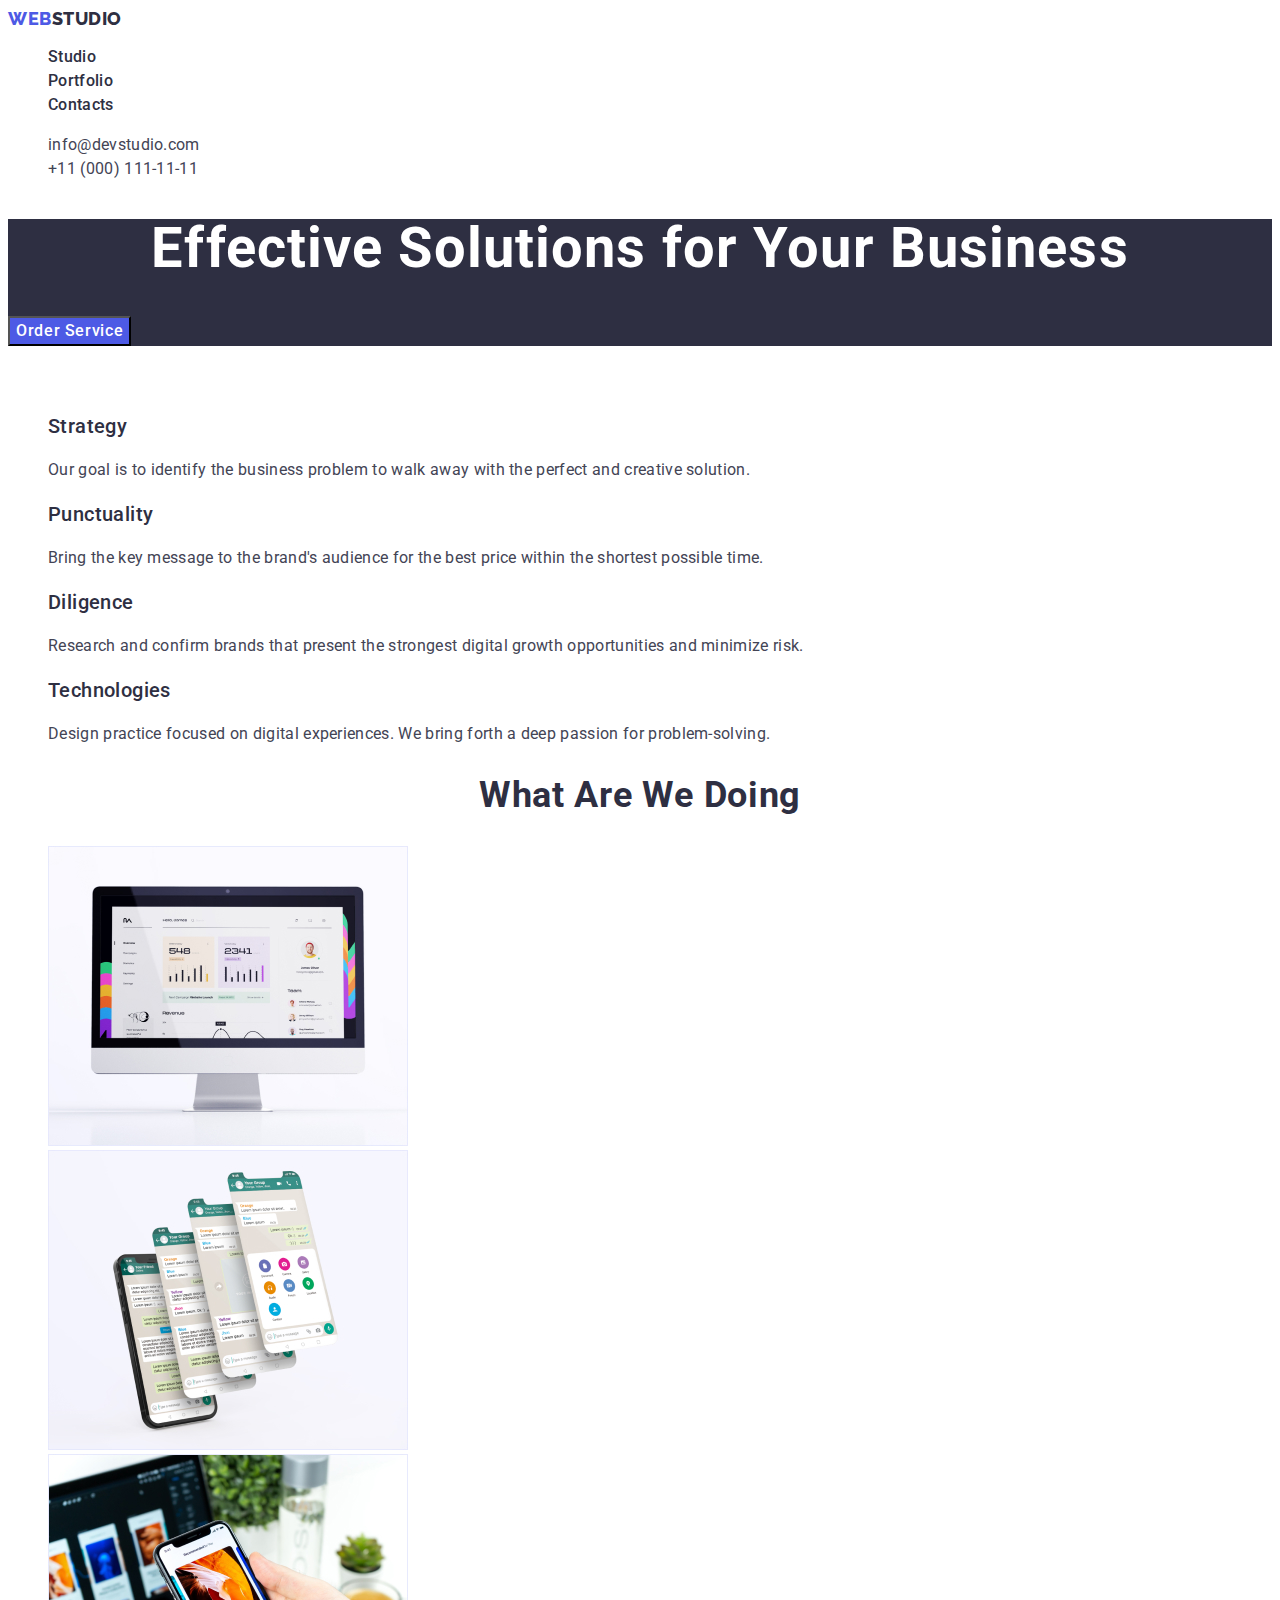
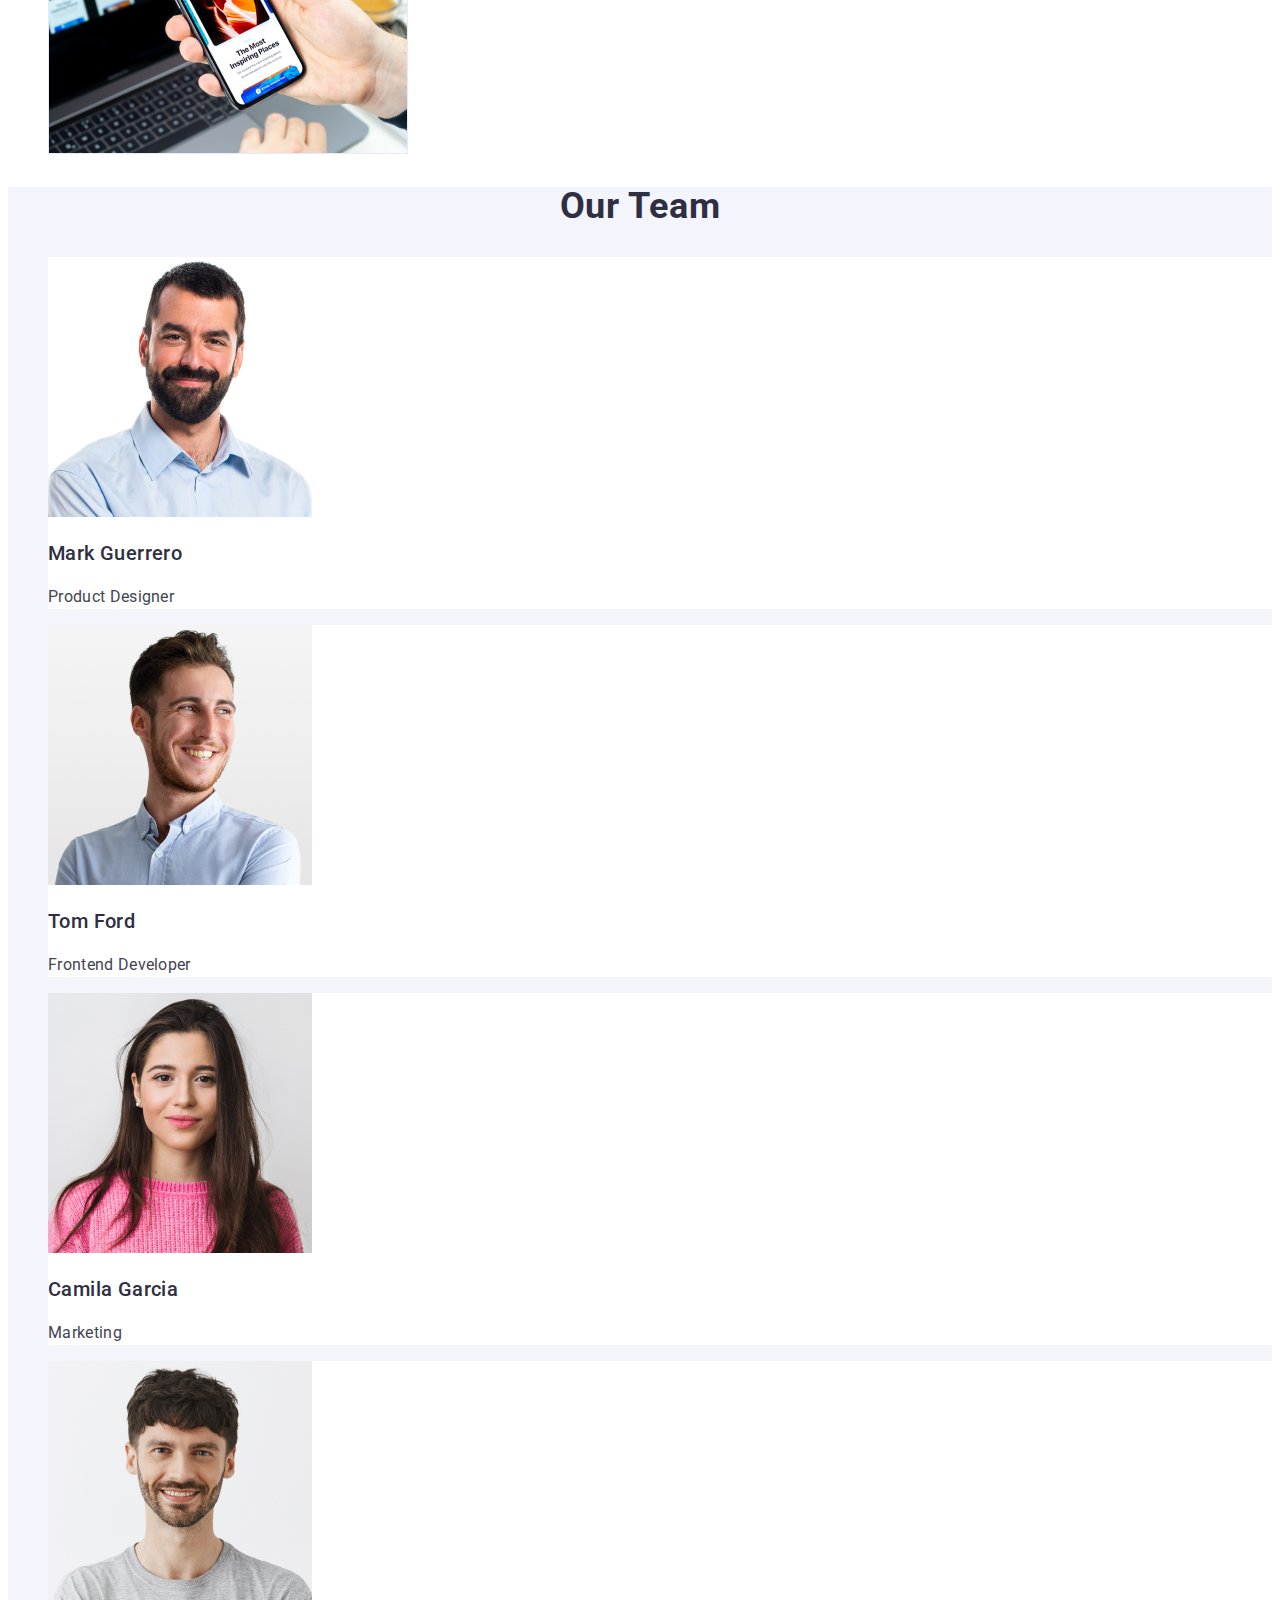
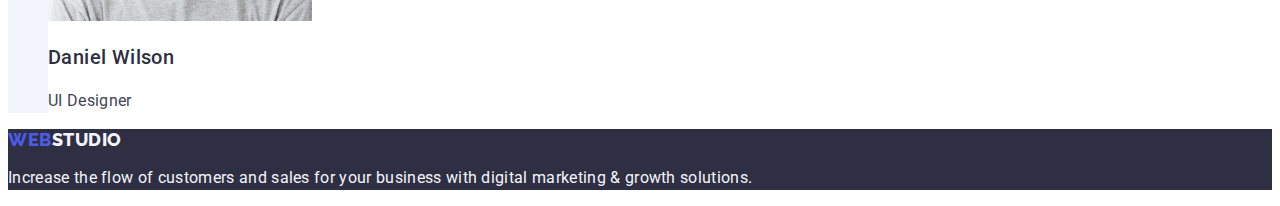
<file: index.html>
<!DOCTYPE html>
<html lang="en">
  <head>
    <meta charset="UTF-8" />
    <meta http-equiv="X-UA-Compatible" content="IE=edge" />
    <meta name="viewport" content="width=device-width, initial-scale=1.0" />
    <title>WebStudio</title>
    <link rel="stylesheet" href="./css/styles.css" />
    <link rel="preconnect" href="https://fonts.googleapis.com" />
    <link rel="preconnect" href="https://fonts.gstatic.com" crossorigin />
    <link
      href="https://fonts.googleapis.com/css2?family=Raleway:wght@800&family=Roboto:wght@400;500;700;900&display=swap"
      rel="stylesheet"
    />
  </head>
  <body>
    <header>
      <nav class="list">
        <a class="logo-link link" href="./index.html"
          >Web<span class="studio">Studio</span></a
        >

        <ul class="list">
          <li><a class="menu-link link" href="./index.html">Studio</a></li>
          <li>
            <a class="menu-link link" href="./portfolio.html">Portfolio</a>
          </li>
          <li><a class="menu-link link" href="">Contacts</a></li>
        </ul>
      </nav>
      <address class="contact list">
        <ul class="list">
          <li>
            <a class="contact-link link" href="mailto:info@devstudio.com"
              >info@devstudio.com</a
            >
          </li>
          <li>
            <a class="contact-link link" href="tel:+110001111111"
              >+11 (000) 111-11-11</a
            >
          </li>
        </ul>
      </address>
    </header>
    <main>
      <section class="first-s">
        <h1 class="sectionh">Effective Solutions for Your Business</h1>
        <button class="btn-order" type="button">Order Service</button>
      </section>
      <section>
        <h2 class="sectionhh">Section2</h2>
        <ul class="list">
          <li>
            <h3 class="sectionhhh">Strategy</h3>
            <p class="info-p">
              Our goal is to identify the business problem to walk away with the
              perfect and creative solution.
            </p>
          </li>
          <li>
            <h3 class="sectionhhh">Punctuality</h3>
            <p class="info-p">
              Bring the key message to the brand's audience for the best price
              within the shortest possible time.
            </p>
          </li>
          <li>
            <h3 class="sectionhhh">Diligence</h3>
            <p class="info-p">
              Research and confirm brands that present the strongest digital
              growth opportunities and minimize risk.
            </p>
          </li>
          <li>
            <h3 class="sectionhhh">Technologies</h3>
            <p class="info-p">
              Design practice focused on digital experiences. We bring forth a
              deep passion for problem-solving.
            </p>
          </li>
        </ul>
      </section>
      <section>
        <h2 class="secthh list">What are we doing</h2>
        <ul class="list">
          <li>
            <img
              src="./images/computer.jpg"
              alt="computer"
              width="360"
              height="300"
            />
          </li>
          <li>
            <img
              src="./images/site.jpg"
              alt="iphone"
              width="360"
              height="300"
            />
          </li>
          <li>
            <img
              src="./images/phone.jpg"
              alt="computer and iphone"
              width="360"
              height="300"
            />
          </li>
        </ul>
      </section>
      <section class="sectionteam">
        <h2 class="secthh list">Our Team</h2>
        <ul class="list">
          <li class="team-back">
            <img src="./images/mark.jpg" alt="a man with a beard" width="264" />
            <h3 class="sectionhhh">Mark Guerrero</h3>
            <p class="info-p">Product Designer</p>
          </li>
          <li class="team-back">
            <img src="./images/tom.jpg" alt="a man in a shirt" width="264" />
            <h3 class="sectionhhh">Tom Ford</h3>
            <p class="info-p">Frontend Developer</p>
          </li>
          <li class="team-back">
            <img
              src="./images/camila.jpg"
              alt="a girl in a pink sweater"
              width="264"
            />
            <h3 class="sectionhhh">Camila Garcia</h3>
            <p class="info-p">Marketing</p>
          </li>
          <li class="team-back">
            <img
              src="./images/daniel.jpg"
              alt="a man in a sriyan jacket"
              width="264"
            />
            <h3 class="sectionhhh">Daniel Wilson</h3>
            <p class="info-p">UI Designer</p>
          </li>
        </ul>
      </section>
    </main>
    <footer class="end">
      <a class="logo-link link" href="./index.html"
        >Web<span class="st-footer">Studio</span></a
      >
      <p class="footend">
        Increase the flow of customers and sales for your business with digital
        marketing & growth solutions.
      </p>
    </footer>
  </body>
</html>
</file>
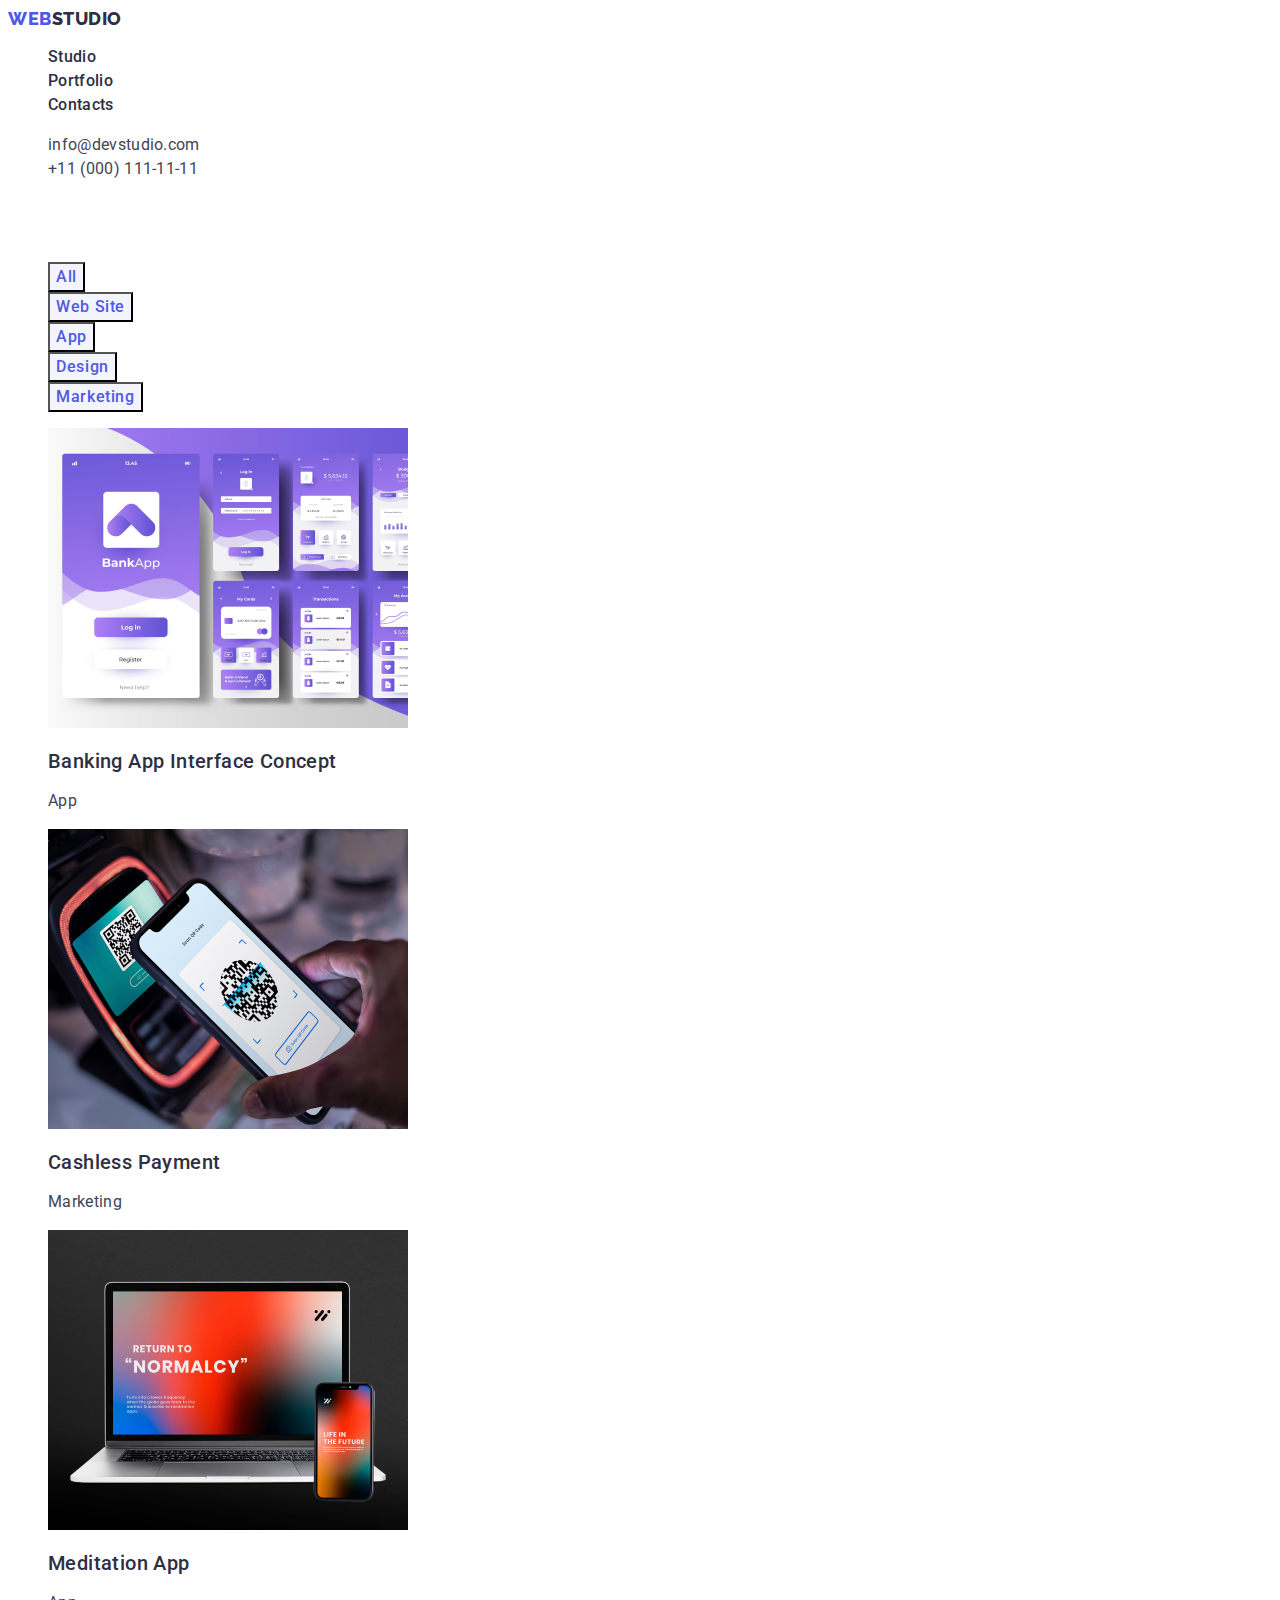
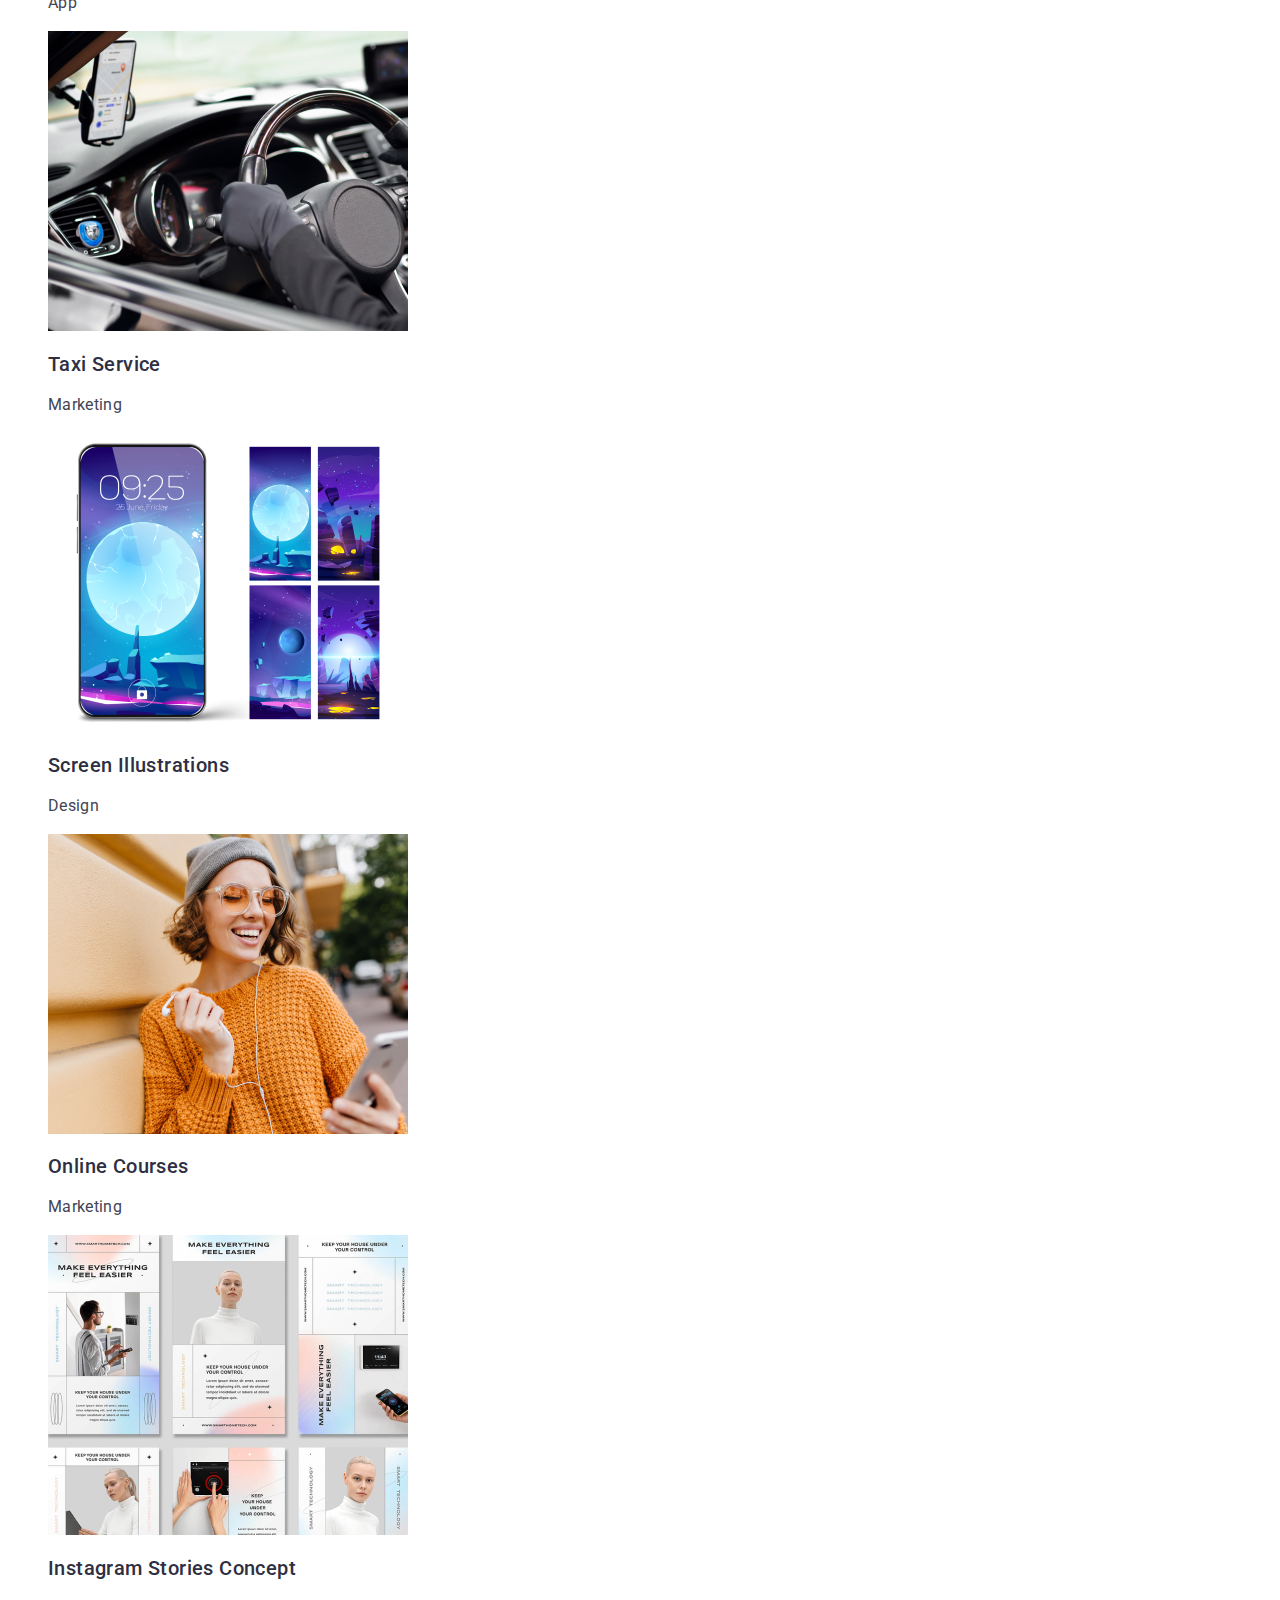
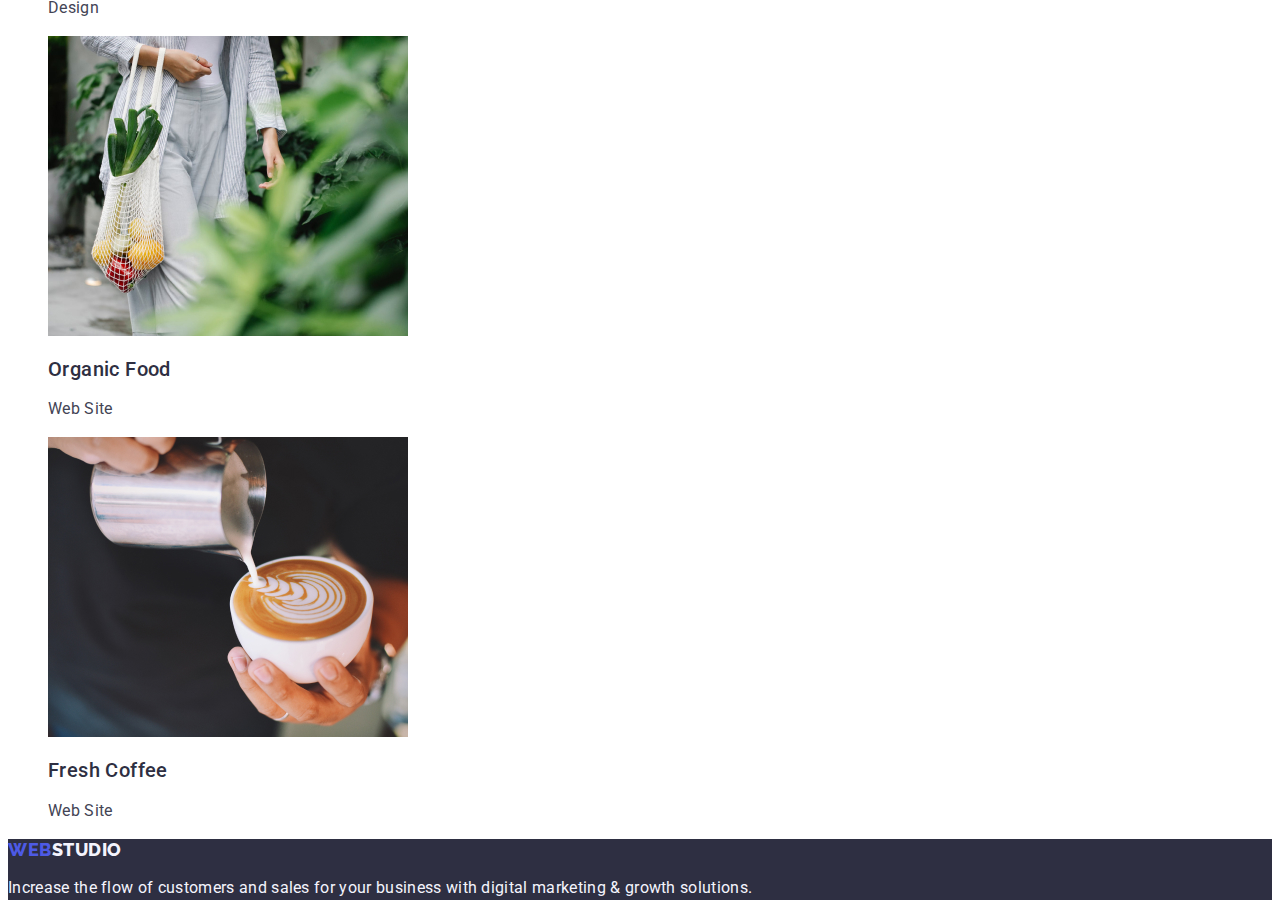
<file: portfolio.html>
<!DOCTYPE html>
<html lang="en">
  <head>
    <meta charset="UTF-8" />
    <meta http-equiv="X-UA-Compatible" content="IE=edge" />
    <meta name="viewport" content="width=device-width, initial-scale=1.0" />
    <title>Document</title>
    <link rel="stylesheet" href="./css/styles.css" />
    <link rel="preconnect" href="https://fonts.googleapis.com" />
    <link rel="preconnect" href="https://fonts.gstatic.com" crossorigin />
    <link
      href="https://fonts.googleapis.com/css2?family=Raleway:wght@800&family=Roboto:wght@400;500;700;900&display=swap"
      rel="stylesheet"
    />
  </head>
  <body>
    <header>
      <nav class="list">
        <a class="logo-link link" href="./index.html"
          >Web<span class="studio">Studio</span></a
        >

        <ul class="list">
          <li><a class="menu-link link" href="./index.html">Studio</a></li>
          <li>
            <a class="menu-link link" href="./portfolio.html">Portfolio</a>
          </li>
          <li><a class="menu-link link" href="">Contacts</a></li>
        </ul>
      </nav>
      <address class="contact list">
        <ul class="list">
          <li>
            <a class="contact-link link" href="mailto:info@devstudio.com"
              >info@devstudio.com</a
            >
          </li>
          <li>
            <a class="contact-link link" href="tel:+110001111111"
              >+11 (000) 111-11-11</a
            >
          </li>
        </ul>
      </address>
    </header>
    <main>
      <section>
        <h1 class="sectionhh">Sec1</h1>
        <ul class="list">
          <li><button type="button" class="btn-all">All</button></li>
          <li><button type="button" class="btn-all">Web Site</button></li>
          <li><button type="button" class="btn-all">App</button></li>
          <li><button type="button" class="btn-all">Design</button></li>
          <li><button type="button" class="btn-all">Marketing</button></li>
        </ul>
        <ul class="list">
          <li>
            <a href="" class="link"
              ><img
                src="./images/bank.jpg"
                alt="app"
                width="360"
                height="300"
              />
              <h2 class="images-text">Banking App Interface Concept</h2>
              <p class="images-dev">App</p></a
            >
          </li>
          <li>
            <a href="" class="link">
              <img
                src="./images/pay.jpg"
                alt="iphone"
                width="360"
                height="300"
              />
              <h2 class="images-text">Cashless Payment</h2>
              <p class="images-dev">Marketing</p></a
            >
          </li>
          <li>
            <a href="" class="link">
              <img
                src="./images/meditation.jpg"
                alt="laptop"
                width="360"
                height="300"
              />
              <h2 class="images-text">Meditation App</h2>
              <p class="images-dev">App</p></a
            >
          </li>
          <li>
            <a href="" class="link">
              <img src="./images/cars.jpg" alt="car" width="360" height="300" />
              <h2 class="images-text">Taxi Service</h2>
              <p class="images-dev">Marketing</p></a
            >
          </li>
          <li>
            <a href="" class="link">
              <img
                src="./images/wallpaper.jpg"
                alt="iphone"
                width="360"
                height="300"
              />
              <h2 class="images-text">Screen Illustrations</h2>
              <p class="images-dev">Design</p></a
            >
          </li>
          <li>
            <a href="" class="link">
              <img
                src="./images/people.jpg"
                alt="the girl is holding the phone"
                width="360"
                height="300"
              />
              <h2 class="images-text">Online Courses</h2>
              <p class="images-dev">Marketing</p></a
            >
          </li>
          <li>
            <a href="" class="link">
              <img
                src="./images/instagram.jpg"
                alt="app"
                width="360"
                height="300"
              />
              <h2 class="images-text">Instagram Stories Concept</h2>
              <p class="images-dev">Design</p></a
            >
          </li>
          <li>
            <a href="" class="link">
              <img
                src="./images/food.jpg"
                alt="Food"
                width="360"
                height="300"
              />
              <h2 class="images-text">Organic Food</h2>
              <p class="images-dev">Web Site</p></a
            >
          </li>
          <li>
            <a href="" class="link">
              <img
                src="./images/cofe.jpg"
                alt="Coffe"
                width="360"
                height="300"
              />
              <h2 class="images-text">Fresh Coffee</h2>
              <p class="images-dev">Web Site</p></a
            >
          </li>
        </ul>
      </section>
    </main>
    <footer class="end">
      <a class="logo-link link" href="./index.html"
        >Web<span class="st-footer">Studio</span></a
      >
      <p class="footend">
        Increase the flow of customers and sales for your business with digital
        marketing & growth solutions.
      </p>
    </footer>
  </body>
</html>
</file>
<file: css/styles.css>
:root {
    --back-cl: #FFFFFF;
    --text-cl: #4d5ae5;
    --logo-span: #2e2f42;
    --hover-cl: #404bbf;
    --contact-cl: #434455;
    --back-btn-cl: #f4f4fd;

}

.btn-all {
    font-family: "Roboto", sans-serif;
    font-weight: 500;
    font-size: 16px;
    line-height: 1.5;
    letter-spacing: 0.04em;
    color: var(--text-cl);
    background-color: var(--back-btn-cl);
    cursor: pointer;
}

.images-text {
    font-weight: 500;
    font-size: 20px;
    line-height: 1.2;
    letter-spacing: 0.02em;
    color: var(--logo-span);
}

.images-dev {
    font-size: 16px;
    line-height: 1.5;
    letter-spacing: 0.02em;
    color: var(--contact-cl);
}

.btn-all:hover,
.btn-all:focus {
    color: var(--back-cl);
    background-color: var(--hover-cl);
}

body {
    font-family: "Roboto", sans-serif;
    color: var(--contact-cl);
    background-color: var(--back-cl);
}

.logo-link {
    font-family: "Raleway", sans-serif;
    font-weight: 800;
    font-size: 18px;
    line-height: 1.17;
    letter-spacing: 0.03em;
    text-transform: uppercase;
    color: var(--text-cl);
}

.link {
    text-decoration: none;
}

.studio {
    color: var(--logo-span);
}

.list {
    list-style: none;
}

.menu-link {
    font-weight: 500;
    font-size: 16px;
    line-height: 1.5;
    letter-spacing: 0.02em;
    color: var(--logo-span);
}

.menu-link:hover,
.menu-link:focus {
    color: var(--hover-cl);

}

.contact {
    font-style: normal;
}

.contact-link {
    font-size: 16px;
    line-height: 1.5;
    letter-spacing: 0.02em;
    color: var(--contact-cl);
}

.contact-link:hover,
.contact-link:focus {
    color: var(--hover-cl);
}

.first-s {
    background-color: var(--logo-span);
}

.sectionh {
    font-size: 56px;
    line-height: 1.07;
    text-align: center;
    letter-spacing: 0.02em;
    color: var(--back-cl);
}

.btn-order {
    background-color: #4D5AE5;
    font-family: "Roboto", sans-serif;
    font-weight: 500;
    font-size: 16px;
    line-height: 1.5;
    letter-spacing: 0.04em;
    color: var(--back-cl);
    cursor: pointer;
}

.btn-order:hover,
.btn-order:focus {
    color: var(--back-cl);
    background-color: var(--hover-cl);
}

.sectionhh {
    visibility: hidden;
}

.sectionhhh {
    font-weight: 500;
    font-size: 20px;
    line-height: 1.2;
    letter-spacing: 0.02em;
    color: var(--logo-span);
}

.info-p {
    font-size: 16px;
    line-height: 1.5;
    letter-spacing: 0.02em;
    color: var(--contact-cl);
}

.secthh {
    font-size: 36px;
    line-height: 1.11;
    text-align: center;
    letter-spacing: 0.02em;
    text-transform: capitalize;
    color: var(--logo-span);
}

.sectionteam {
    background-color: var(--back-btn-cl);
}

.team-back {
    background-color: #FFFFFF;
}

.end {
    background-color: var(--logo-span);
}

.st-footer {
    color: var(--back-btn-cl);
}

.footend {
    font-family: 'Roboto', sans-serif;
    font-style: normal;
    font-weight: 400;
    font-size: 16px;
    line-height: 24px;
    letter-spacing: 0.02em;
    color: var(--back-btn-cl);
}
</file>
